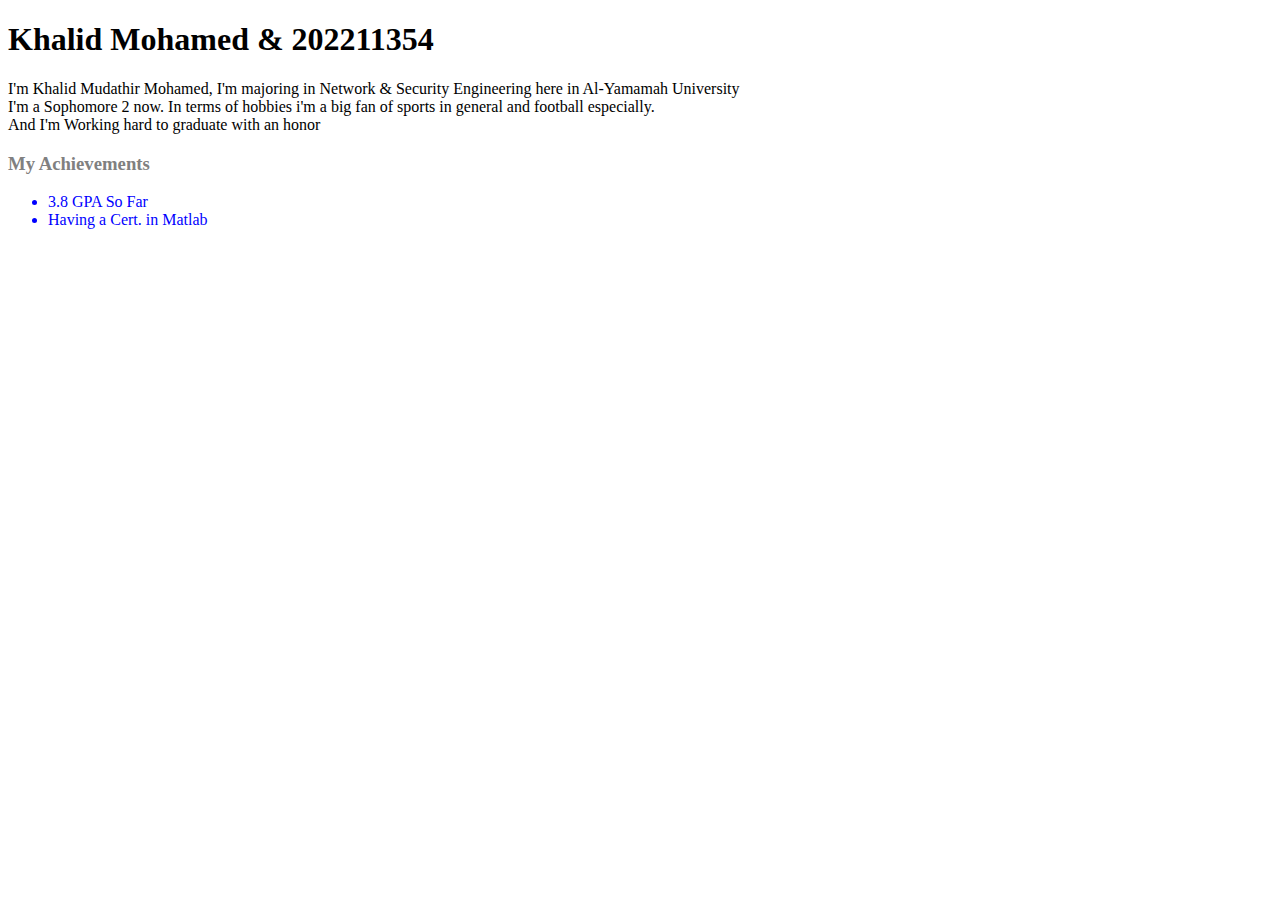
<file: HomeWorks/KhalidMudathir_homework1.html>
<!DOCTYPE html>
<html>

	<head>

	

	</head>

	<body>

		<h1> Khalid Mohamed & 202211354 </h1>

		<p> I'm Khalid Mudathir Mohamed, I'm majoring in Network & Security Engineering here in Al-Yamamah University <br> I'm a Sophomore 2 now. In terms of hobbies i'm a big fan of sports in general and football especially.<br> And I'm Working hard to graduate with an honor</p>

		<h3> <font color = "gray"> My Achievements </font> </h3>

		<font color = "blue">
		<ul>
			<li> 3.8 GPA So Far</li>
			<li> Having a Cert. in Matlab </li>
		</ul>
		</font>

	</body>

</html>
</file>
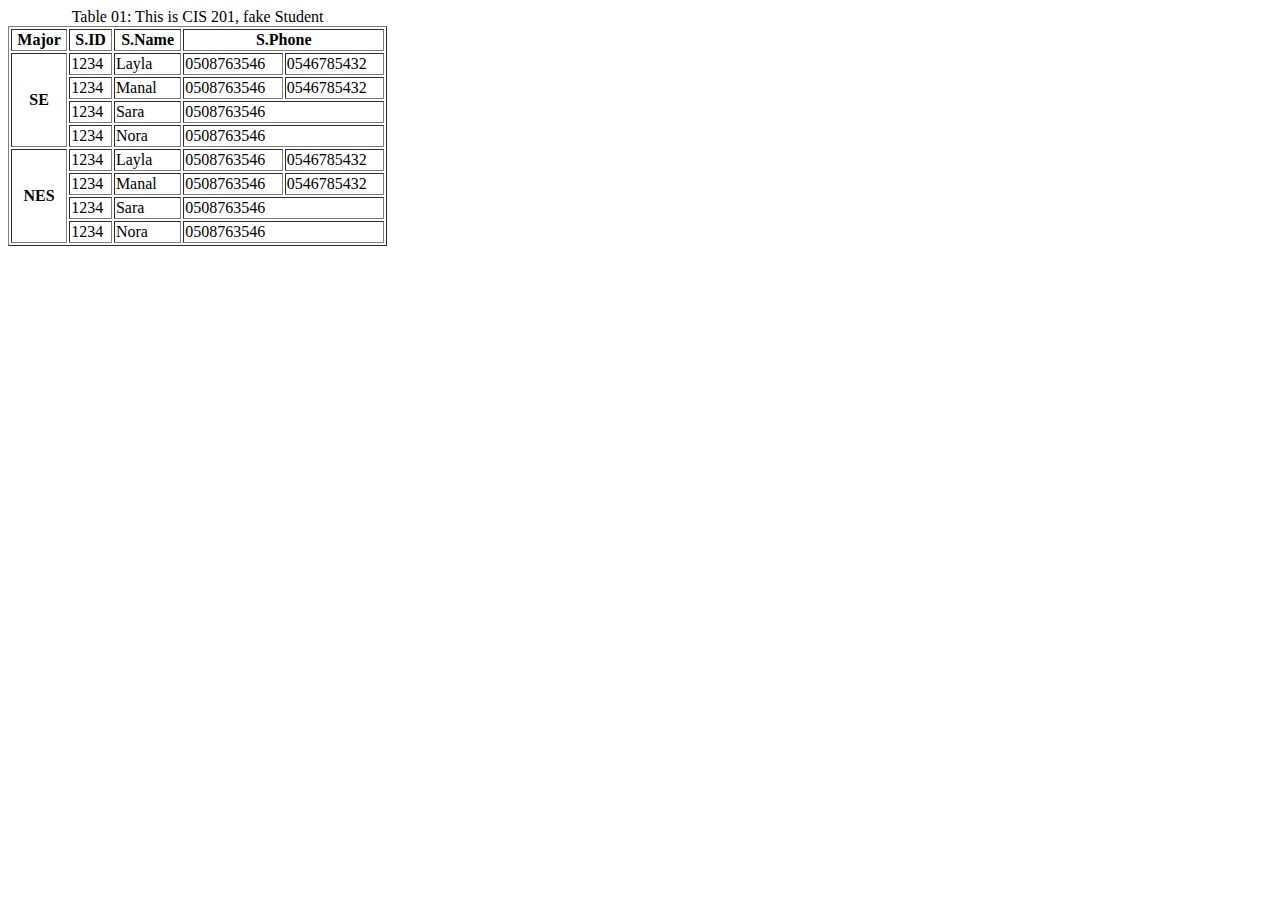
<file: Lab Works/Lab-04.html>
<!DOCTYPE html>
<html lang="en">
	<head>
		<title> Table Caption and Groups </title>
		<meta charset="UTF-8" />
	</head>
	<body>
		<table border="1px" style="width: 30%">

			<caption> Table 01: This is CIS 201, fake Student</caption>

			
		<tr>
			<th > Major </th>
			<th > S.ID </th>
			<th> S.Name </th>
			<th colspan ="2"> S.Phone </th>
		</tr>
			

			
			<tr>
				<th rowspan="4"> SE </th>
				<td> 1234 </td>
				<td> Layla </td>
				<td> 0508763546</td>
				<td> 0546785432 </td>
			</tr>

			<tr>
				<td> 1234 </td>
				<td> Manal </td>
				<td> 0508763546</td>
				<td> 0546785432 </td>
			</tr>
			<tr>
				<td> 1234 </td>
				<td> Sara </td>
				<td colspan="2"> 0508763546</td>
				
			</tr>
			<tr>
				<td> 1234 </td>
				<td> Nora </td>
				<td colspan="2"> 0508763546</td>
			</tr>
		
			<tr>
				<th rowspan="9"> NES</th>
				<td> 1234 </td>
				<td> Layla </td>
				<td> 0508763546</td>
				<td> 0546785432 </td>
			</tr>
				
			
			<tr>
				<td> 1234 </td>
				<td> Manal </td>
				<td> 0508763546</td>
				<td> 0546785432 </td>
			</tr>
			<tr>
				<td> 1234 </td>
				<td> Sara </td>
				<td colspan="2"> 0508763546</td>
			</tr>
			<tr>
				<td> 1234 </td>
				<td> Nora </td>
				<td colspan="2"> 0508763546</td>
			</tr>
			
				
		</table>
	</body>
</html>
</file>
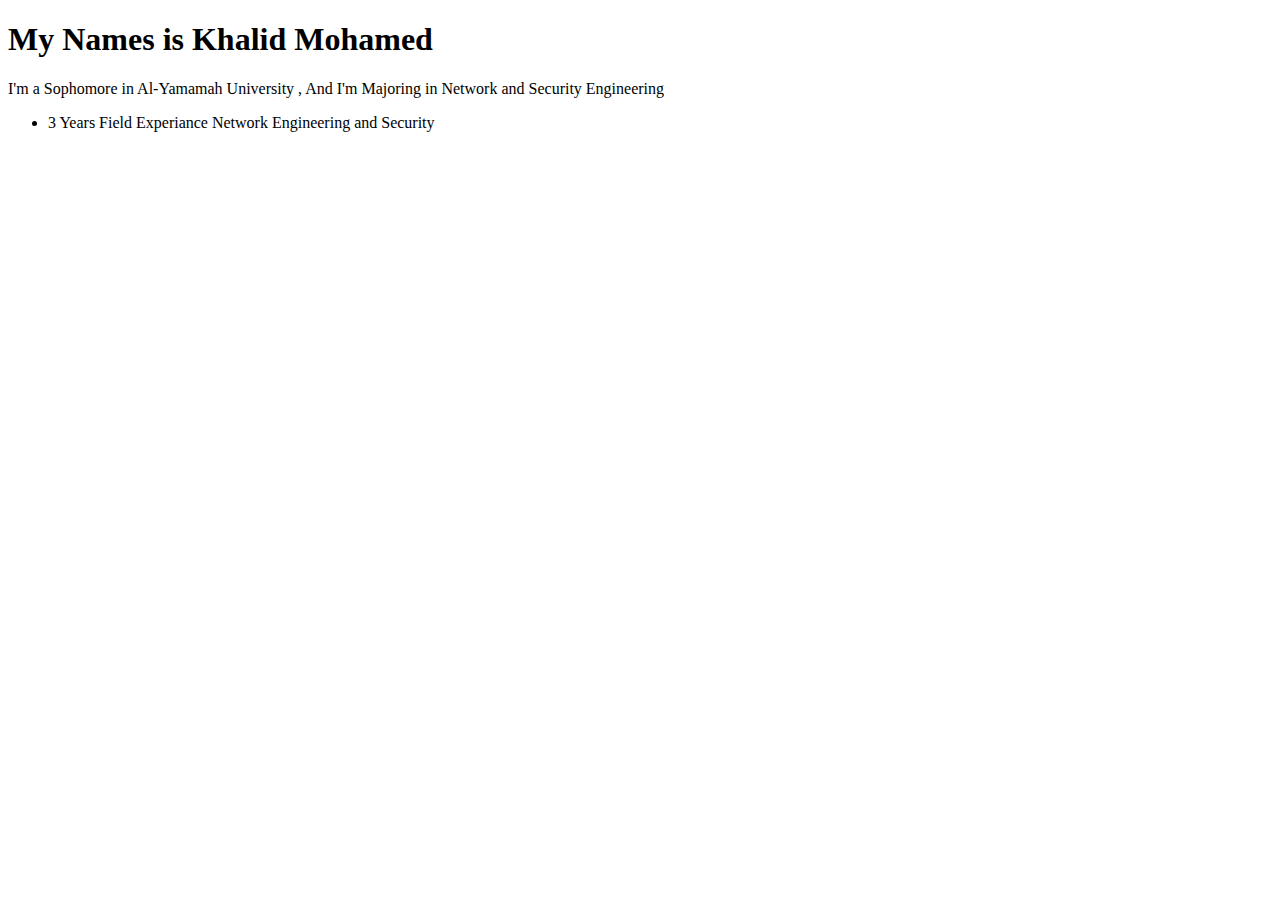
<file: Lab Works/Lab0.html>
<!DOCTYPE html>
<html lang="en">

<head>
	<title> My First HTML 01</title>
	<meta charset="UTF-8" />
</head>

<body>
	<h1> My Names is Khalid Mohamed </h1>

	<p> I'm a Sophomore in Al-Yamamah University , And I'm Majoring in Network and Security Engineering</p>

	<ul>

		<li> 3 Years Field Experiance Network Engineering and Security</li>
		
	</ul>

</body>

</html>
</file>
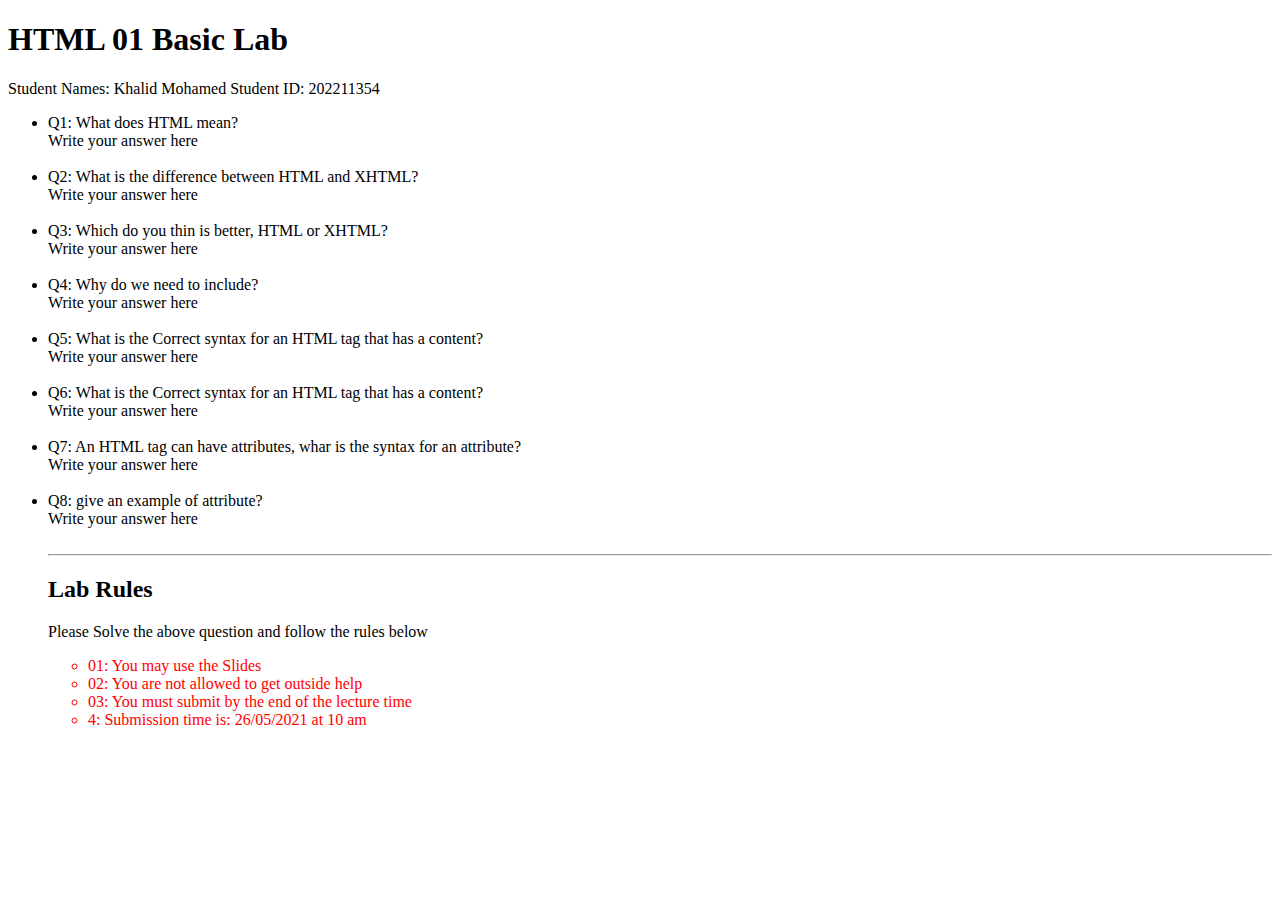
<file: Lab Works/Lab01.html>
<!DOCTYPE html>

<html>

	<head>

			<title> Lab Session 01 </title>
	</head>

	<body>
		<h1> HTML 01 Basic Lab </h1>
		<p> Student Names: Khalid Mohamed Student ID: 202211354 </p>

		<ul>
			
			<li>Q1: What does HTML mean?</li>
			Write your answer here<br><br>

			<li>Q2: What is the difference between HTML and XHTML?</li>
			Write your answer here<br><br>


			<li>Q3: Which do you thin is better, HTML or XHTML?</li>
			Write your answer here<br><br>


			<li>Q4: Why do we need to include?</li>
			Write your answer here<br><br>


			<li>Q5: What is the Correct syntax for an HTML tag that has a content?</li>
			Write your answer here<br><br>


			<li>Q6: What is the Correct syntax for an HTML tag that has a content?</li>
			Write your answer here<br><br>


			<li>Q7: An HTML tag can have attributes, whar is the syntax for an attribute?</li>
			Write your answer here<br><br>


			<li>Q8: give an example of attribute?</li>
			Write your answer here<br><br>


			<hr>

			<h2> Lab Rules </h2>
			<p> Please Solve the above question and follow the rules below</p>

			<font color="red">
			<ul>
				
				<li>01: You may use the Slides</li> 
				
				<li> 02: You are not allowed to get outside help</li>

				<li> 03: You must submit by the end of the lecture time </li>

				<li> 4: Submission time is: 26/05/2021 at 10 am</li> 
				
			</ul>
			</font>

		</ul>

	</body>

</html>
</file>
